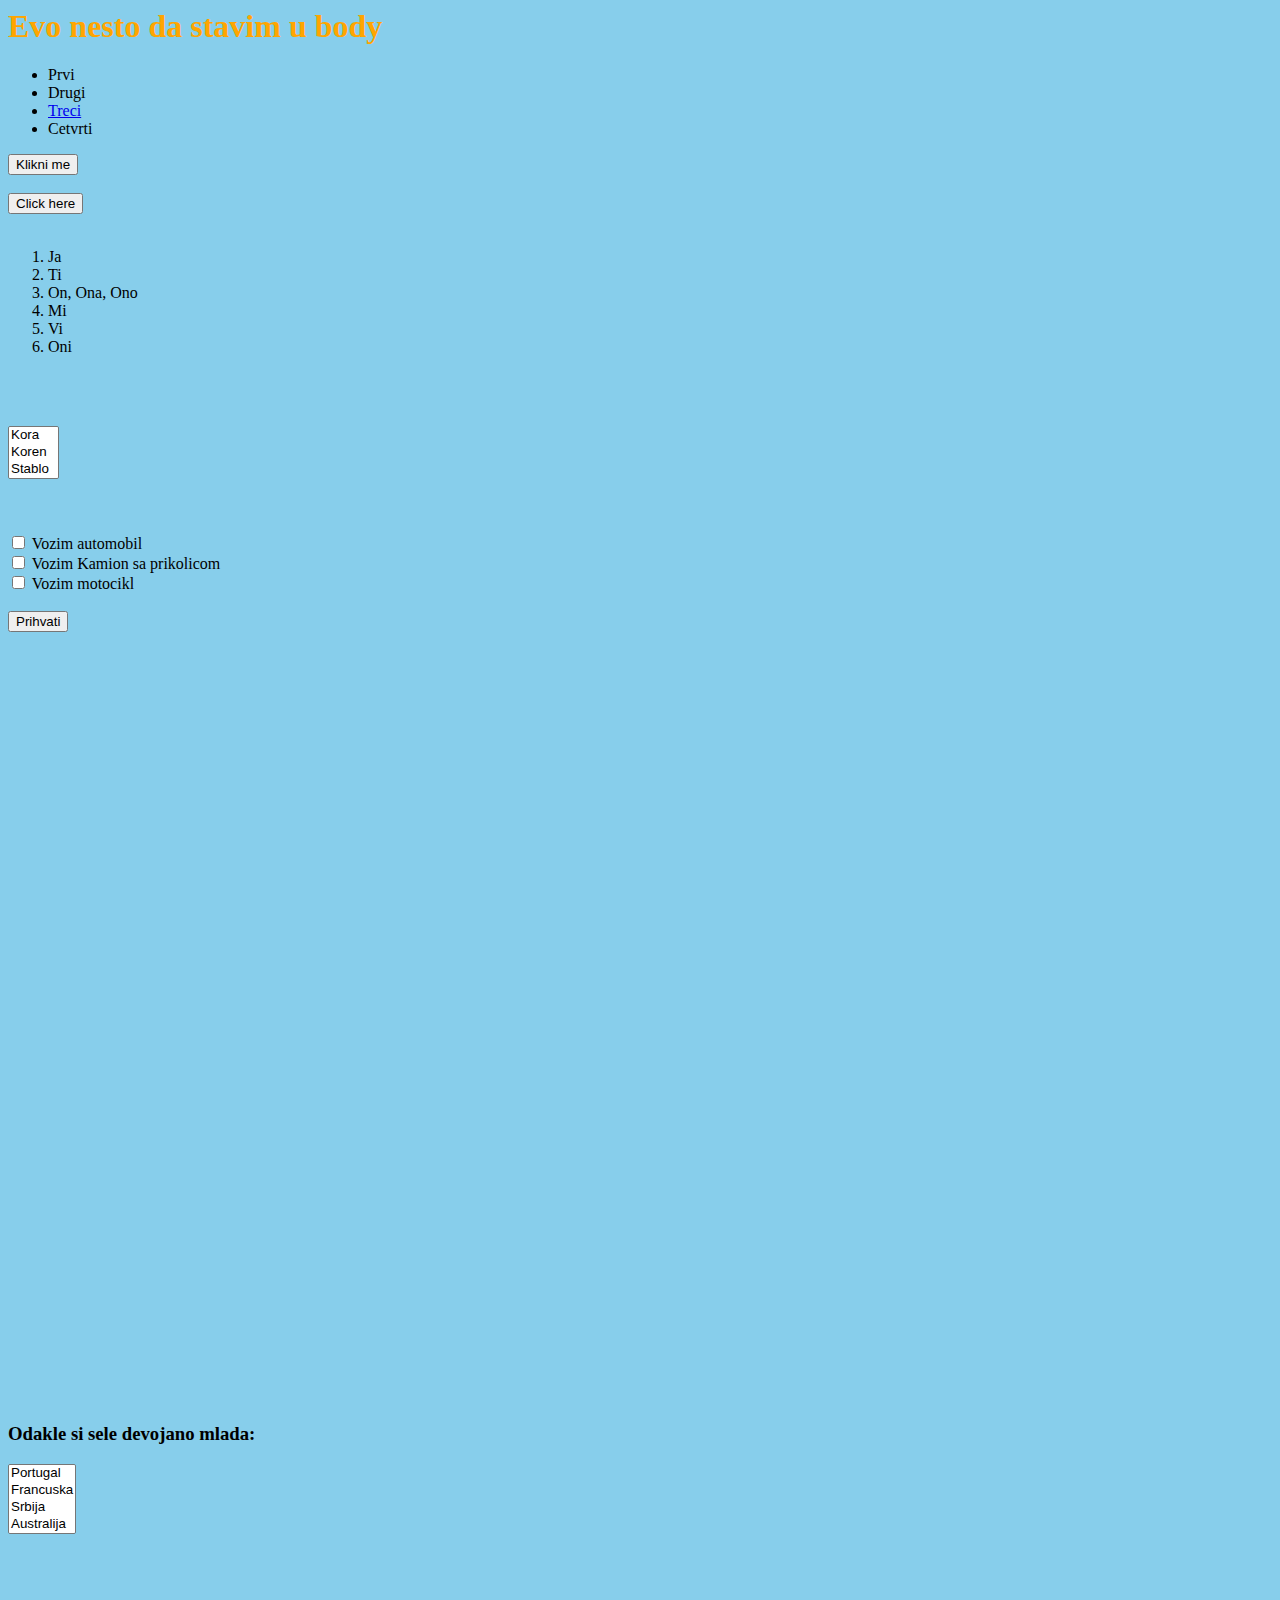
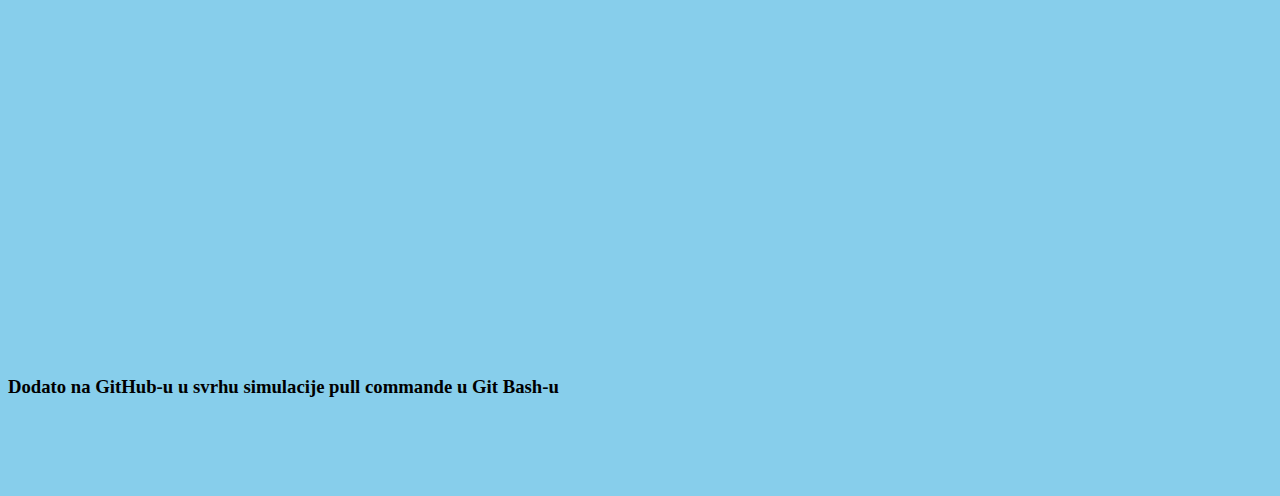
<file: Bagrem.html>
<!DOCTYPE>
<html>
<head>
  <title> Naslov teksta</title>
  
 
 <link rel="stylesheet" href="makeup.css">
 
</head>
<body>

<!-- Ovde cemo sada da trpamo svasta -->

<h1> Evo nesto da stavim u body </h1>

<ul>
    <li> Prvi </li>
	<li> Drugi </li>
	<li><a href="https://en.wikipedia.org/wiki/Cherry"> Treci </a> </li>
	<li> Cetvrti </li>
   
 </ul>
 
 <button type="button"> Klikni me </button>
 
 
</br>
</br>
<button type="button" onclick="alert('Ovo je neki pop up svrhu vezbe!')"> Click here </button>

</br>
</br>

<ol>
   <li> Ja </li>
   <li> Ti </li>
   <li> On, Ona, Ono </li>
   <li> Mi </li>
   <li> Vi </li>
   <li> Oni </li>
 </ol>
 
 </br>
 </br>
 </br>
   
   
   <select size = "3">
   <option> Kora </option>
   <option> Koren </option>
   <option> Stablo </option>
   <option> Krosnja </option>
   <option><a href="https://en.wikipedia.org/wiki/Cherry"> Plodovi </a> </option>
   
   
   </select>
   
</br>
</br>
</br>
</br>

<form action="something">
 <input type="checkbox" name="vozilo1" value="Auto"> Vozim automobil </br>
  <input type="checkbox" name="vozilo2" value="Kamion"> Vozim Kamion sa prikolicom </br>
   <input type="checkbox" name="vozilo3" value="Motor"> Vozim motocikl </br></br>
   
   <input type="submit" name="neznam" value="Prihvati">
 
</form>

</br>
</br>
</br>

<iframe width="560" height="315" src="https://www.youtube.com/embed/pV7XIZnsbgM" frameborder="0" allow="accelerometer; autoplay; encrypted-media; gyroscope; picture-in-picture" allowfullscreen></iframe>

</br>
</br>
</br>
<iframe width="560" height="315" src="https://www.youtube.com/embed/T1cA4rSIhHE" frameborder="0" allow="accelerometer; autoplay; encrypted-media; gyroscope; picture-in-picture" allowfullscreen></iframe>
</br>
</br>
</br>

<h3> Odakle si sele devojano mlada: </h3>
<select size="4">
   <option> Portugal </option>
   <option> Francuska </option>
   <option> Srbija </option>
   <option> Australija </option>
   <option> Meksiko </option>
   <option> Kanada </option>

</select>

</br>
</br>
</br>
</br>
</br>
<iframe width="560" height="315" src="https://www.youtube.com/embed/aiXNKHKWlmY" frameborder="0" allow="accelerometer; autoplay; encrypted-media; gyroscope; picture-in-picture" allowfullscreen></iframe>
</br>
</br>
</br>

<h3> Dodato na GitHub-u u svrhu simulacije pull commande u Git Bash-u </h3>
</br>
</br>
</br>
</br>

</body>


</html>
</file>
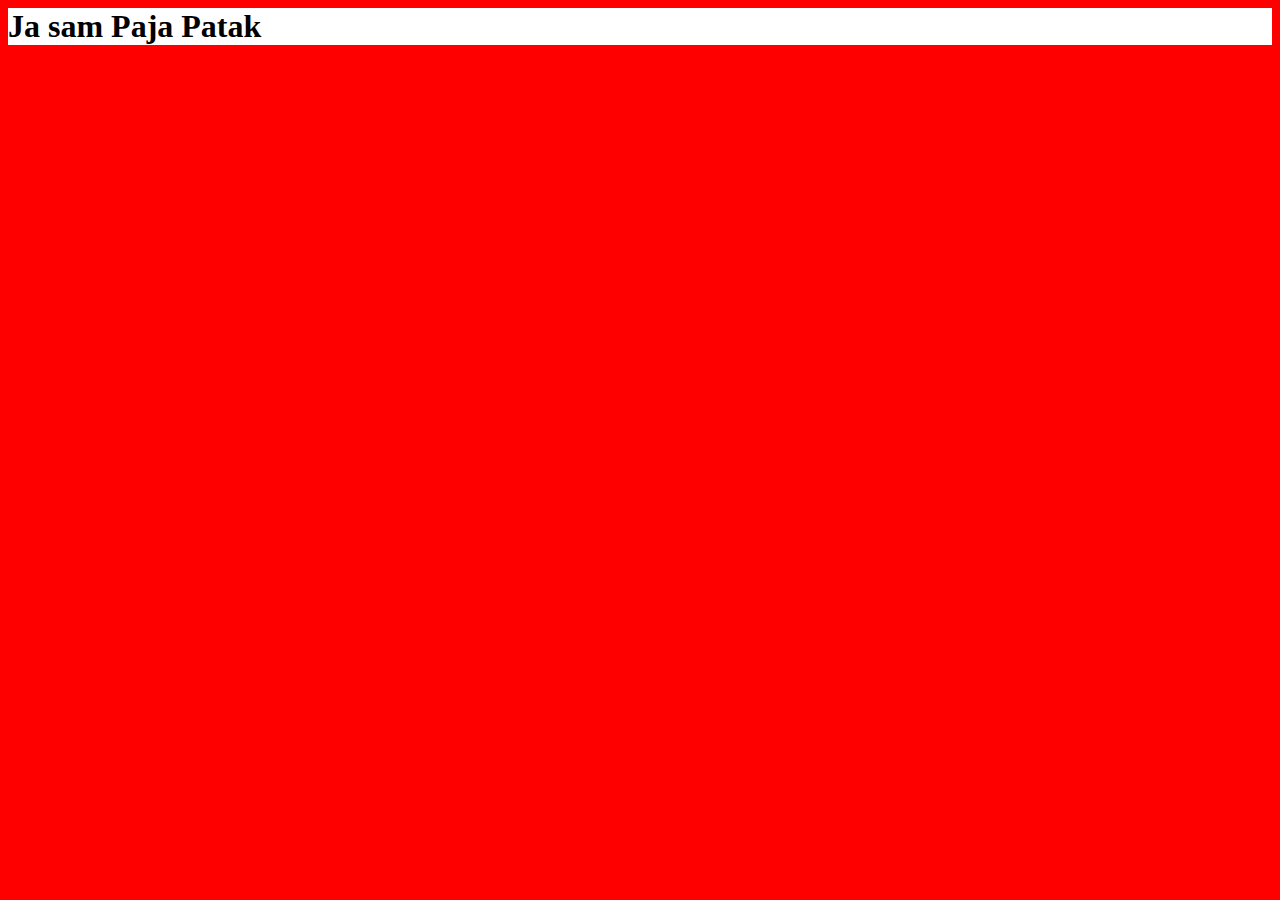
<file: Diznilend.html>
<!DOCTYPE>
<html>
<head>
<title> Zezancija od stranice </title>
<meta charset="UTF-8">
<meta name="description" content="Stranica napravljena u svrhu vezbe">
<meta name="keyword" content="vezba, html, git, github, repository">
<meta name="author" content="Unknown">


<link rel="stylesheet" href="krecenje.css">

</head>
<body>

<h1> Ja sam Paja Patak <h1>


</body>


</html>
</file>
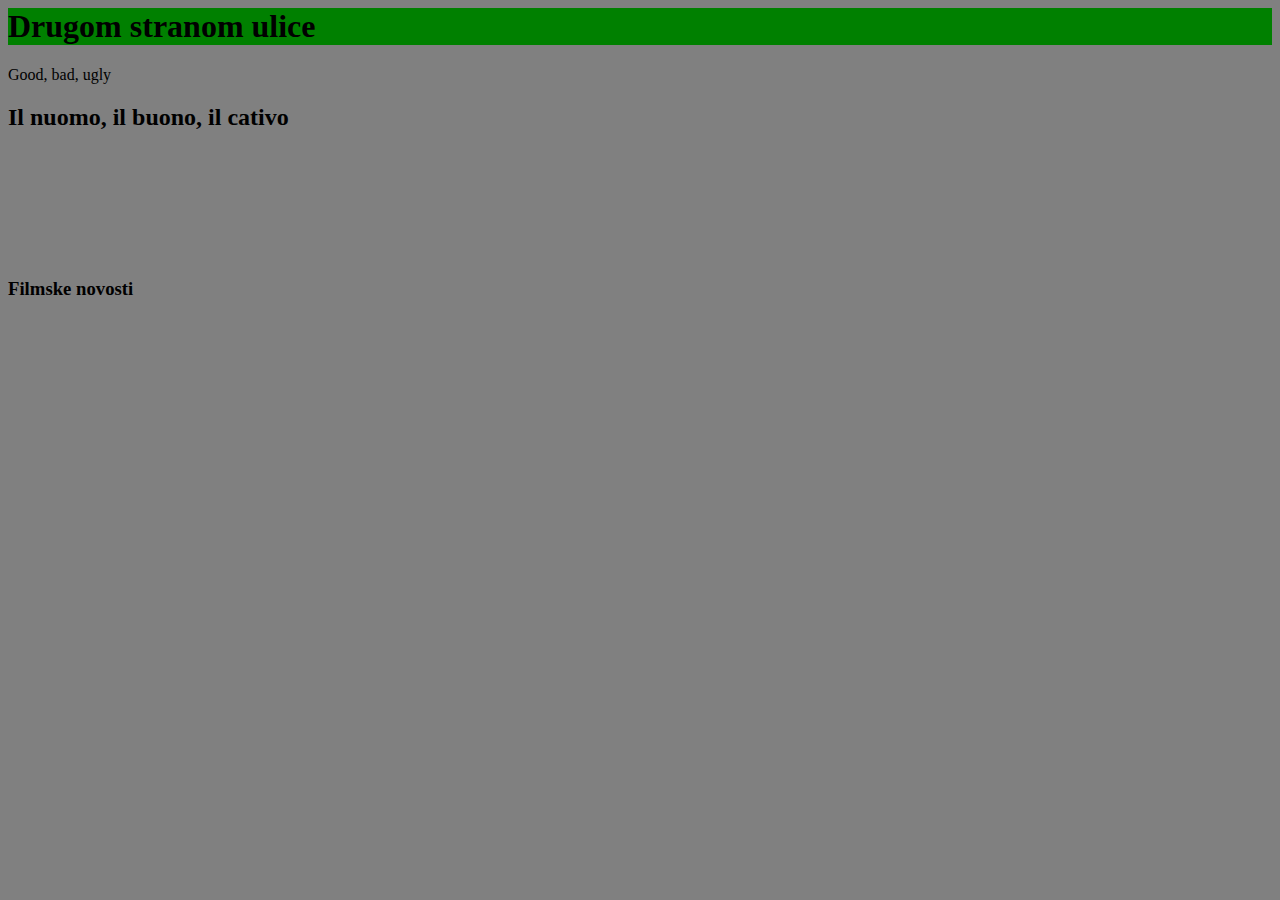
<file: rovine.html>
<!DOCTYPE>
<html>
<head>
<title> Suncana strana </title>

<link rel="stylesheet" href="sminka.css">
</head>
<body>
 <h1> Drugom stranom ulice </h1>
 
 <p> Good, bad, ugly </p>
 
 <h2> Il nuomo, il buono, il cativo </h2>
 </br>
</br>
</br>
</br>
</br>
</br>
<h3> Filmske novosti </h3>
 
</body>


</html>
</file>
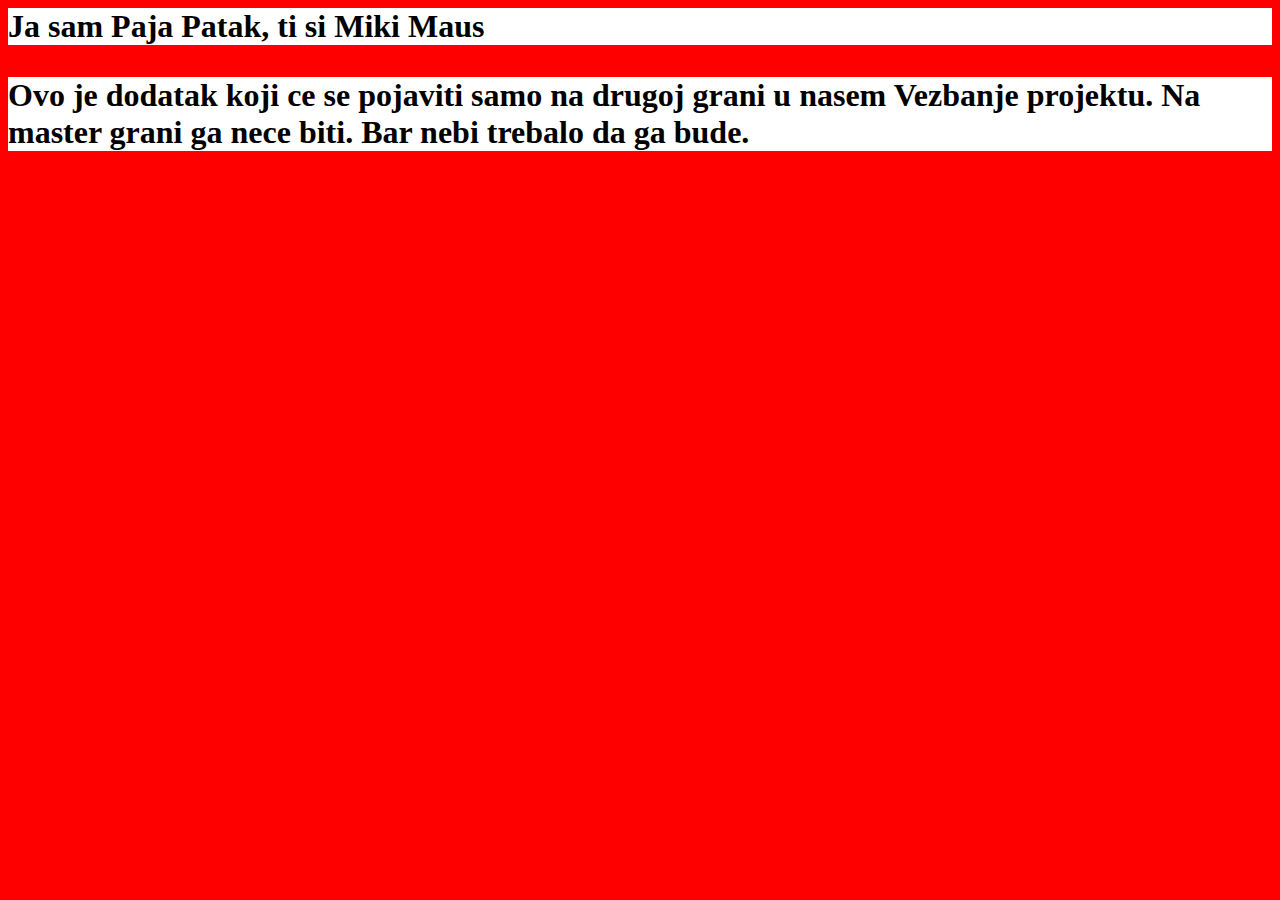
<file: Soca.html>
<!DOCTYPE>
<html>
<head>
<title> Soca </title>
<meta charset="UTF-8">
<meta name="description" content="Stranica napravljena u svrhu vezbe">
<meta name="keyword" content="vezba, html, git, github, repository">
<meta name="author" content="Unknown">


<link rel="stylesheet" href="krecenje.css">

</head>
<body>

<h1> Ja sam Paja Patak, ti si Miki Maus <h1>
  
  <p> Ovo je dodatak koji ce se pojaviti samo na drugoj grani u nasem Vezbanje projektu. Na master grani ga nece biti.
    Bar nebi trebalo da ga bude. </p>


</body>


</html>
</file>
<file: makeup.css>
body {
background: skyblue;
}
h1{
color: orange;
}
</file>
<file: krecenje.css>
body {
background-color : red;
}

h1{
	background-color: white;
	}
</file>
<file: sminka.css>
body {
background: grey;
}
h1 {
background: green;
}
</file>
